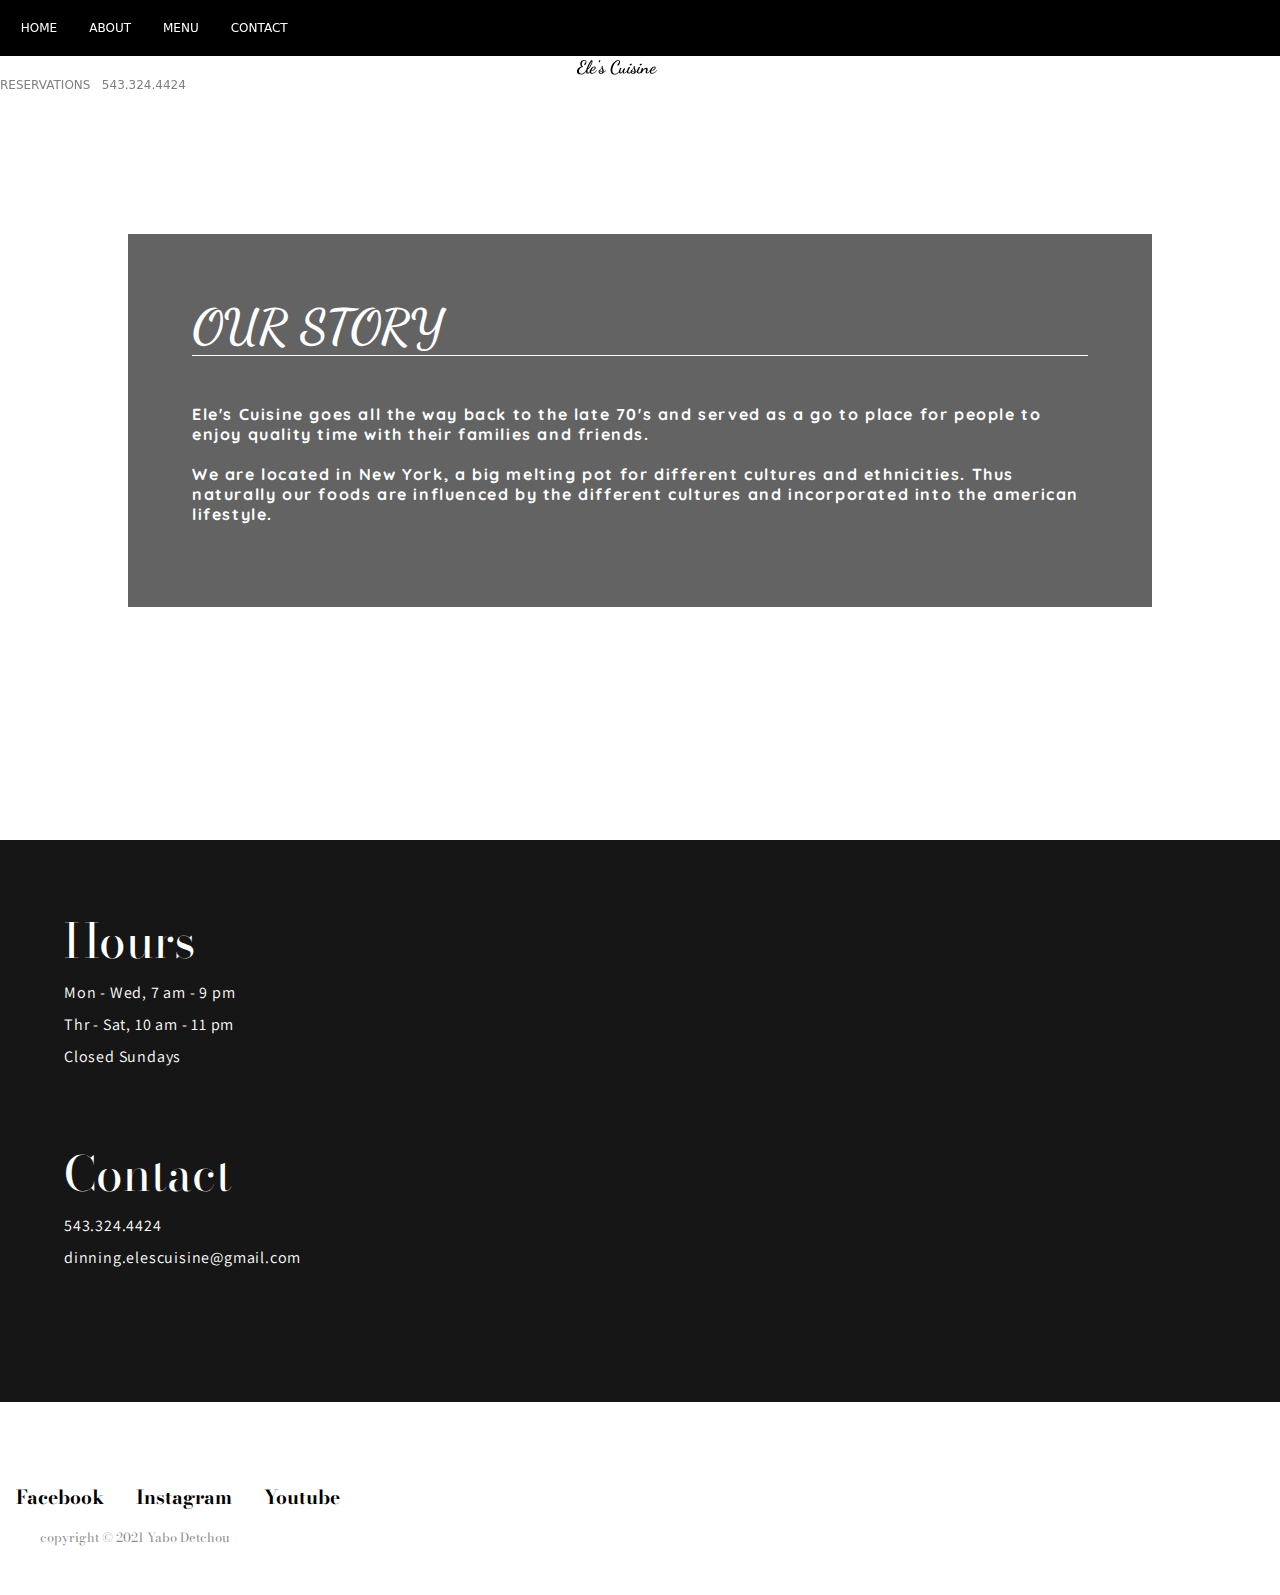
<file: about.html>
<!DOCTYPE html>
<html lang="en">
<head>
    <meta charset="UTF-8">
    <meta name="viewport" content="width=device-width, initial-scale=1.0">
    <title>About Us</title>
    <link rel="icon" href="https://www.dropbox.com/s/7w23bqinywpwesz/restaurant.png?raw=1" type="image/gif">
    
        <link rel="stylesheet" href="css/style.css">
    <link rel="stylesheet" href="//use.fontawesome.com/releases/v5.0.7/css/all.css">
    
        <style>
            #nav-bar,
            .page-title,
            .footer-info,
            .socials
 {
                animation: fadeInAnimation ease 7s;
                animation-iteration-count: 1;
                animation-fill-mode: forwards;
            }
        
            @keyframes fadeInAnimation {
                0% {
                    opacity: 0;
                }
        
                100% {
                    opacity: 1;
                }
            }
        </style>
    </head>
<body>

    <!-- navigation -->
    <div id="nav-bar" style="width: 100%;">
        <div class="nav-links" style="padding: 1.3rem; background-color: black; ">
            <a href="index.html" style="color: white;">Home</a>
            <a href="about.html" style="color: white;">About</a>
            <a href="menu.html" style="color: white;">Menu</a>
            <a href="contact.html" style="color: white;">Contact</a>
        </div>
    <div class="nav-bar">
        <h2>Ele's Cuisine</h2>
    </div>
        <div class="reservations-info"> Reservations &nbsp; 543.324.4424</div>
    </div>
    <!-- infor -->
    <div class="page-title">
        <div class="container">
    <h1>Our Story </h1>
<h5>Ele's Cuisine goes all the way back to the late 70's
and served as a go to place for people to enjoy
quality time with their families and friends.
<br> <br>

We are located in New York, a big melting pot for different
cultures and ethnicities. Thus naturally our foods are influenced
by the different cultures and incorporated into the american
lifestyle.
</h5>
    
        <br>
        </div>
    </div>

<!-- footer -->
<div class="footer-info">
    <div class="flex-footer">
        <div class="title-info">
            Hours
            <p>Mon - Wed, 7 am - 9 pm</p>
            <p>Thr - Sat, 10 am - 11 pm</p>
            <p>Closed Sundays</p>
        </div>

        <div class="title-info">
            Contact
            <p>543.324.4424</p>
            <p>dinning.elescuisine@gmail.com</p>
        </div>
    </div>
    <div class="mapouter">
        <div class="gmap_canvas"><iframe width="600" height="400" id="gmap_canvas"
                src="https://maps.google.com/maps?q=manhattan,%20New%20York&t=&z=11&ie=UTF8&iwloc=&output=embed"
                frameborder="0" scrolling="no" marginheight="0" marginwidth="0"></iframe><a
                href="https://grantorrent-es.com">grantorrent</a><br>
            <style>
                .mapouter {
                    position: relative;
                    text-align: right;
                    height: 400px;
                    width: 90%;
                    /* margin-right: 3rem; */
                    -webkit-filter: grayscale(100%);
                    filter: grayscale(100%);
                }
            </style><a href="https://www.embedgooglemap.net">google map widget for website</a>
            <style>
                .gmap_canvas {
                    overflow: hidden;
                    background: none !important;
                    height: 400px;
                    width: 90%;
                    /* margin-right: 3rem; */

                }
            </style>
        </div>
    </div>

</div>
<!-- socials link -->
<div class="socials">
    <div class="media">
        <h1>Facebook </h1>
        <h1> Instagram </h1>
        <h1>Youtube</h1>
    </div>
    <div class="developer">copyright &#169; 2021 Yabo Detchou </div>
</div>
<script src="https://ajax.googleapis.com/ajax/libs/jquery/3.5.1/jquery.min.js"></script>

<script src="javascript/javascript.js"></script>
</body>
</html>
</file>
<file: css/style.css>
@import url("https://fonts.googleapis.com/css2?family=Open+Sans+Condensed:wght@300&display=swap");
@import url("https://fonts.googleapis.com/css2?family=Dancing+Script&display=swap");
@import url("https://fonts.googleapis.com/css2?family=Assistant:wght@200;300&family=Dancing+Script&display=swap");
@import url("https://fonts.googleapis.com/css2?family=Bodoni+Moda&display=swap");
@import url("https://fonts.googleapis.com/css2?family=Bodoni+Moda&family=IBM+Plex+Serif:ital,wght@1,300&display=swap");
@import url("https://fonts.googleapis.com/css2?family=Dancing+Script&display=swap");
@import url("https://fonts.googleapis.com/css2?family=Quicksand:wght@300&display=swap");

:root {
  --mainTransition: all 0.3s linear;
}

* {
  margin: 0;
  padding: 0;
}
body {
  font-family: "Open Sans Condensed", sans-serif;
  font-size: 1em;
}
#nav-bar {
  /* display: flex; */
  /* justify-content: space-between; */
  /* padding: 1.5rem; */
  position: fixed;
  /* color: #8d8d8d; */
  /* background: white; */
  /* width: 100%; */
  z-index: 2;
}
.nav-links a:hover {
  color: rgb(109, 44, 0);
}

.nav-links {
  display: flex;
}
.nav-links a {
  margin-right: 2rem;
  color: rgb(0, 0, 0);
  text-decoration: none;
  text-transform: uppercase;
}
.nav-links a:hover {
  margin-right: 2rem;
  font-size: 1rem;
  color: rgb(0, 0, 0);
  text-decoration: none;
  text-transform: uppercase;
}
.reservations-info {
  text-transform: uppercase;
  color: gray;
  padding-right: 3rem;
}

.hero {
  display: grid;
  grid-template-columns: repeat(auto-fit, minmax(360px, 1fr));
}
.hero img {
  transition: var(--mainTransition);

  max-width: 100%;
}
.fade::after {
  content: "";
  background-color: #dddddd;
  width: 100%;
  height: 70%;
  position: absolute;
  top: 0;
  opacity: 0;
  transition: opacity 0.5s ease;
}

.fade:hover::after {
  opacity: 0.3;
}

.location {
  display: grid;
  grid-template-columns: repeat(auto-fit, minmax(100%, 1fr));
  background: rgb(236, 236, 236);
  text-align: center;
  line-height: 2.5rem;
  padding: 3rem;
  grid-gap: 50px;
  color: rgb(65, 65, 65);
}

.loc {
  font-size: 15px;
  font-family: "Assistant", sans-serif;
  letter-spacing: 0.4rem;
}
.location h3 {
  font-size: 30px;
  font-family: "Dancing Script", cursive;
  font-weight: lighter;
}
.location i {
  font-size: 40px;
}
.aboutus {
  background: linear-gradient(#383838, rgba(20, 20, 20, 0.4)),
    url(https://www.dropbox.com/s/3s4egvklgnajwhd/pexels-rene-asmussen-3217156.jpg?raw=1);
  background-size: 100%;
  background-position: 50% 45%;
  height: 300px;
  display: flex;
  align-items: center;
  text-align: center;
  margin: 0;
  max-height: 100%;
  justify-content: center;
  background-repeat: no-repeat;
  letter-spacing: 0.2rem;
  color: #e8e8e8;
  text-transform: uppercase;
  font-family: "Assistant", sans-serif;
}
.aboutus h2 {
  font-size: 350%;
  text-align: center;
  padding: 0 3rem;
  /* padding: 3rem; */
}

.grid {
  display: grid;
  grid-template-columns: repeat(auto-fill, minmax(200px, 1fr));
  grid-gap: 1rem;
}
.grid > div {
  background: #ede7f6;
  /* padding: 1.5rem; */
  border-radius: 1rem;
}
body {
  /* margin: 2rem; */
  font: 12px system-ui;
}

.favorites {
  color: white;
  background: rgb(22, 22, 22);
}

.fav-grid {
  display: grid;
  grid-template-columns: repeat(auto-fill, minmax(400px, 1fr));
  grid-gap: 5rem;
}

.description {
  width: 60%;
  font-size: 0.85rem;
  line-height: 1.4rem;
  color: rgb(219, 219, 219);
  font-weight: lighter;
}
.food-name {
  width: 90%;
  font-size: 1.4rem;
  line-height: 6rem;
  /* padding: 2rem 5rem; */

  font-family: "Bodoni Moda", serif;
}

.catchphrase {
  font-size: 1.5rem;
  padding-bottom: 3rem;
  /* padding: */
}
.favorites {
  font-family: "Bodoni Moda", serif;
  font-family: "IBM Plex Serif", serif;
  padding: 8rem 8rem;
}
.favorites a {
  font-size: 2rem;
  padding-bottom: 3rem;
  font-family: "Bodoni Moda", serif;
  font-family: "IBM Plex Serif", serif;
}

.display-foods {
  display: grid;
  grid-template-columns: repeat(auto-fit, minmax(500px, 1fr));
}

.display-foods img {
  max-width: 100%;
}

.food-sub {
  font-size: 55px;
  font-family: "Dancing Script", cursive;
  font-weight: lighter;
  padding-top: 4rem;
}
.display-foods h3 {
  text-align: center;
  line-height: 2.5rem;

  color: rgb(65, 65, 65);
}

.display-foods h5 {
  text-align: center;

  color: rgb(65, 65, 65);
  font-size: 15px;

  font-family: "Assistant", sans-serif;
  letter-spacing: 0.4rem;
}
.description-special {
  text-align: center;
  line-height: 2.5rem;
  color: rgb(65, 65, 65);
  font-size: 20px;
  font-family: "Assistant", sans-serif;
  padding: 5rem;
  border-bottom: 1px solid #e2e2e2;
}

.footer-info {
  color: white;
  background: rgb(22, 22, 22);
  padding: 4rem;
  display: grid;
  grid-template-columns: repeat(auto-fit, minmax(360px, 1fr));

  font-family: "Bodoni Moda", serif;
}
.title-info {
  font-size: 3rem;
  padding-bottom: 4rem;
}

.title-info p {
  font-size: 1rem;
  font-family: "Assistant", sans-serif;
  line-height: 2rem;
  letter-spacing: 0.05rem;
}

.socials {
  background-color: white;
  font-family: "Bodoni Moda", serif;
  display: grid;
  font-size: 0.8rem;
  /* padding: 6rem 0rem; */
  padding-top: 4rem;
  padding-bottom: 3rem;
}
.media {
  display: flex;
}
.media h1 {
  padding: 1rem;
  font-size: 1.2rem;
}
.developer {
  padding: 0rem 2.5rem;
  color: #8d8d8d;
}

.media h1:hover {
  color: #8d8d8d;
  cursor: pointer;
}

.nav-bar h2 {
  font-family: "Dancing Script", cursive;
  text-align: center;
  color: rgb(0, 0, 0);
  margin-right: 3rem;
}
.page-title {
  min-height: calc(100vh - 60px);
  background: url("https://www.dropbox.com/s/swgf1ysa1fhyndn/pexels-ashwin-alok-418806.jpg?raw=1")
    center/cover no-repeat;
  display: flex;
  align-items: center;
  justify-content: center;
}
.wrapper {
  min-height: calc(100vh + 190px);
  background: url("https://www.dropbox.com/s/de8a0229rx6r1b9/pexels-evie-shaffer-2395249.jpg?raw=1")
    center/cover no-repeat;
  display: flex;
  align-items: center;
  justify-content: center;
}
.container {
  padding: 4rem;
  width: 70%;
  color: white;
  background: rgba(0, 0, 0, 0.61);
  font-size: 1rem;
}
.container-contact {
  padding: 1rem 4rem;
  width: 50%;
  color: #383838;
  background: rgba(255, 255, 255, 0.637);
  font-size: 1rem;
}

.container h1 {
  font-family: "Dancing Script", cursive;
  font-size: 3rem;
  text-transform: uppercase;
  border-bottom: 1px solid white;
  margin-bottom: 3rem;
}

.container h5 {
  font-family: "Quicksand", sans-serif;
  font-size: 1rem;
  letter-spacing: 0.1rem;
}
.container-contact p {
  /* margin-bottom: 3rem; */
  font-size: 2rem;
  font-family: "Dancing Script", cursive;
  border-bottom: 1px solid rgb(109, 44, 0);
  text-align: center;
}
#contactform {
  /* padding: 3rem; */
  margin: 2rem auto;
  /* background: rgba(255, 255, 255, 0.637); */
  padding: 3rem;
}
label {
  display: block;
}

input,
textarea {
  display: block;
  margin-top: 1rem;
  width: 100%;
  height: 20px;
  border: none;
  border-bottom: 1px solid rgb(109, 44, 0);
  background-color: #f5f5f5;
}
.submit-btn {
  display: block;
  padding-left: 3rem;

  color: white;
  width: 70%;
  padding-bottom: 2rem;
}

#day,
#time {
  margin: 1rem 0rem;
}

button {
  padding: 0.8rem;
  color: white;
  background-color: rgb(109, 44, 0);
  border: none;
  font-size: 1rem;
}
button:hover {
  background: rgba(109, 44, 0, 0.61);
  cursor: pointer;
}

.cookie-container {
  position: fixed;
  bottom: 0%;
  left: 0;
  right: 0;
  line-height: 30px;
  background-color: black;
  color: white;
  padding: 0 32px;
  transition: 400ms;
  box-shadow: 0 -2px 16px black;
}

/* .cookie-container .active {
  bottom: 0;
} */

.cookie-container a {
  color: white;
}

.cookie-btn {
  background-color: rgb(109, 44, 0);
  color: #fff;
  border: 0;
  padding: 10px 49px;
  font-size: 14px;
  margin-bottom: 16px;
  border-radius: 8px;
  cursor: pointer;
}

@media screen and (max-width: 415px) {
  .display-foods {
    display: grid;
    grid-template-columns: repeat(auto-fit, minmax(230px, 1fr));
  }
}

#pop-up button {
  background: black;
  padding: 0.5rem 1.5rem;
}
</file>
